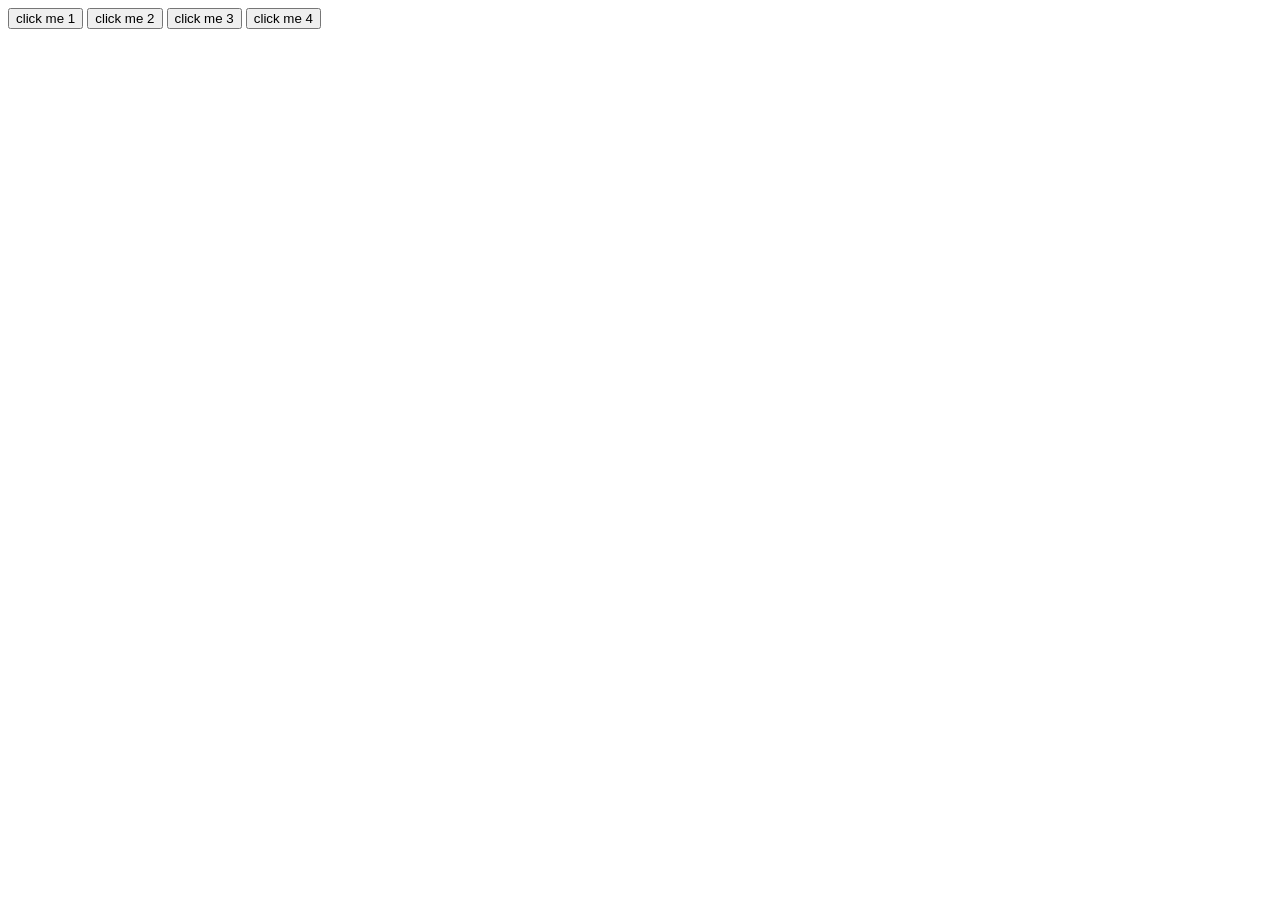
<file: index.html>
<!doctype html>
<html lang="en">
  <head>
    <meta charset="UTF-8" />
    <meta name="viewport" content="width=device-width, initial-scale=1.0" />
    <title>DOM</title>
    <link rel="stylesheet" href="style.css" />
    <!-- <style>
      #heading {
        text-align: center;
      }
      #head {
        /* font-size: large; */
        color: red;
        background-color: gray;
      }
      .box {
        border: 2px solid black;
        padding: 20px;
        width: 150px;
        height: 150px;
        /* display: inline; */
      }
    </style> -->
  </head>
  <body>
    <button>click me 1</button>
    <button>click me 2</button>
    <button>click me 3</button>
    <button>click me 4</button>
    <!-- <h1 id="heading">welcomme to my site</h1>
    <p id="aboutPera">
      "welcome to my site and my name is bilal. here we are practicing dom
      manipulation and we are currently learning to get html elements by their
      id, class and tag names"
    </p>
    <button>update profile</button>

    <div class="box"></div>
    <div class="box"></div>
    <div class="box"></div> -->

    <!--                                                DOM EVENTS -->
    <!-- // events are signals that something has done for example when a button clicked.
// here is a simple example of inline click event. all though inline is not a good practice but for starting purpose. 

<button onclick="console.log('define work here for button click')">click me</button> -->
  </body>
  <script src="app.js"></script>
</html>
</file>
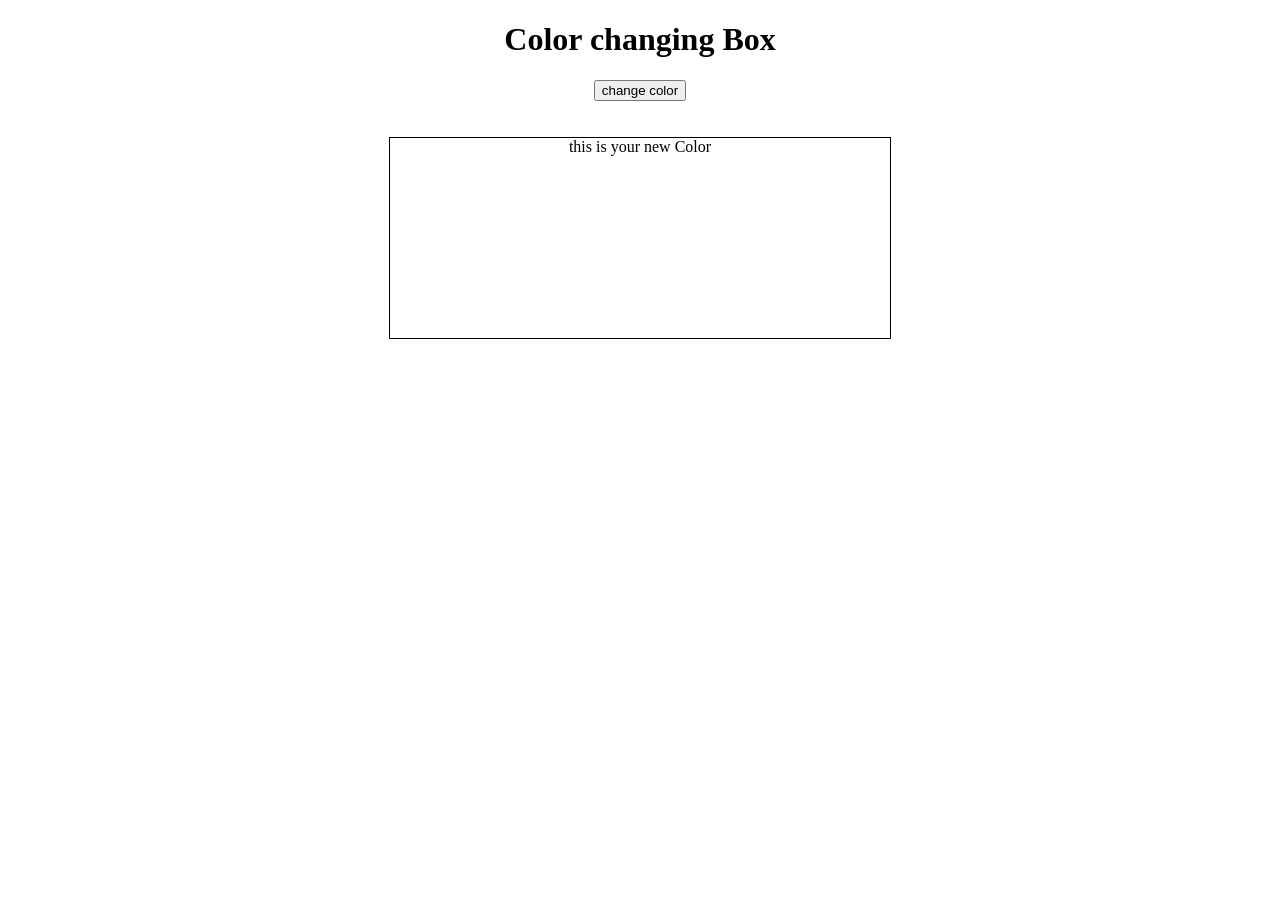
<file: colorchangebox.html>
<!doctype html>
<html lang="en">
  <head>
    <meta charset="UTF-8" />
    <meta name="viewport" content="width=device-width, initial-scale=1.0" />
    <title>Color change box</title>
  </head>
  <style>
    body {
      text-align: center;
    }
    div {
      height: 200px;
      width: 500px;
      margin: auto;
      border: 1px solid black;
    }
  </style>
  <body>
    <h1>Color changing Box</h1>
    <button>change color</button>
    <br /><br />
    <br />
    <div>this is your new Color</div>

    <script src="colorChange.js"></script>
  </body>
</html>
</file>
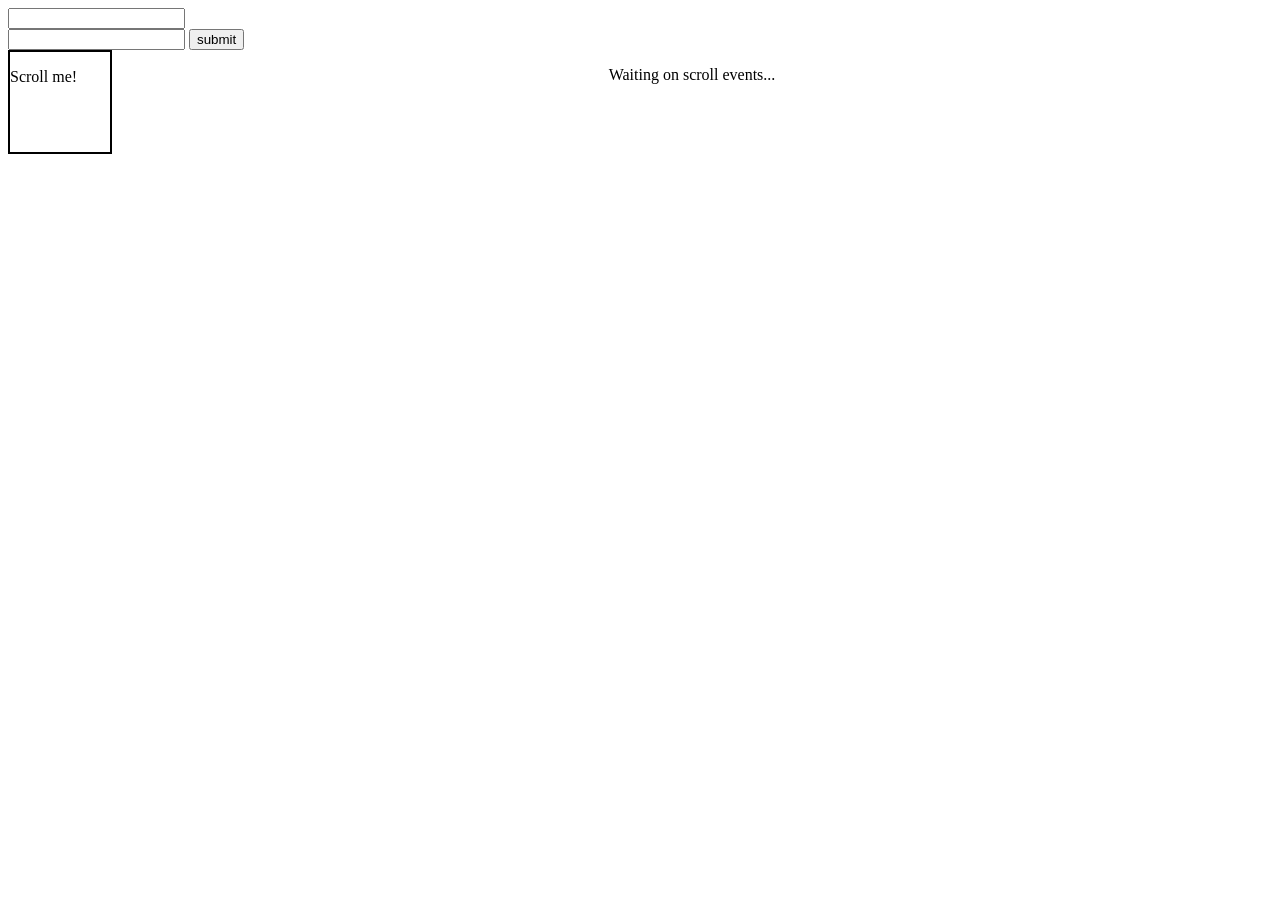
<file: form.html>
<!doctype html>
<html lang="en">
  <head>
    <meta charset="UTF-8" />
    <meta name="viewport" content="width=device-width, initial-scale=1.0" />
    <title>Getting Form Data</title>
    <style>
      #scroll-box {
        overflow: scroll;
        height: 100px;
        width: 100px;
        float: left;
        border: 2px solid black;
      }

      #scroll-box p {
        height: 200px;
        width: 200px;
      }

      #output {
        text-align: center;
      }
    </style>
  </head>
  <body>
    <form action="">
      <input type="text" name="username" autocomplete="name" />
      <br />
      <input type="password" name="password" autocomplete="new-password" />
      <button>submit</button>
    </form>

    <div id="scroll-box">
      <p>Scroll me!</p>
    </div>
    <p id="output">Waiting on scroll events...</p>
    <script src="FormHandling.js"></script>
  </body>
</html>
</file>
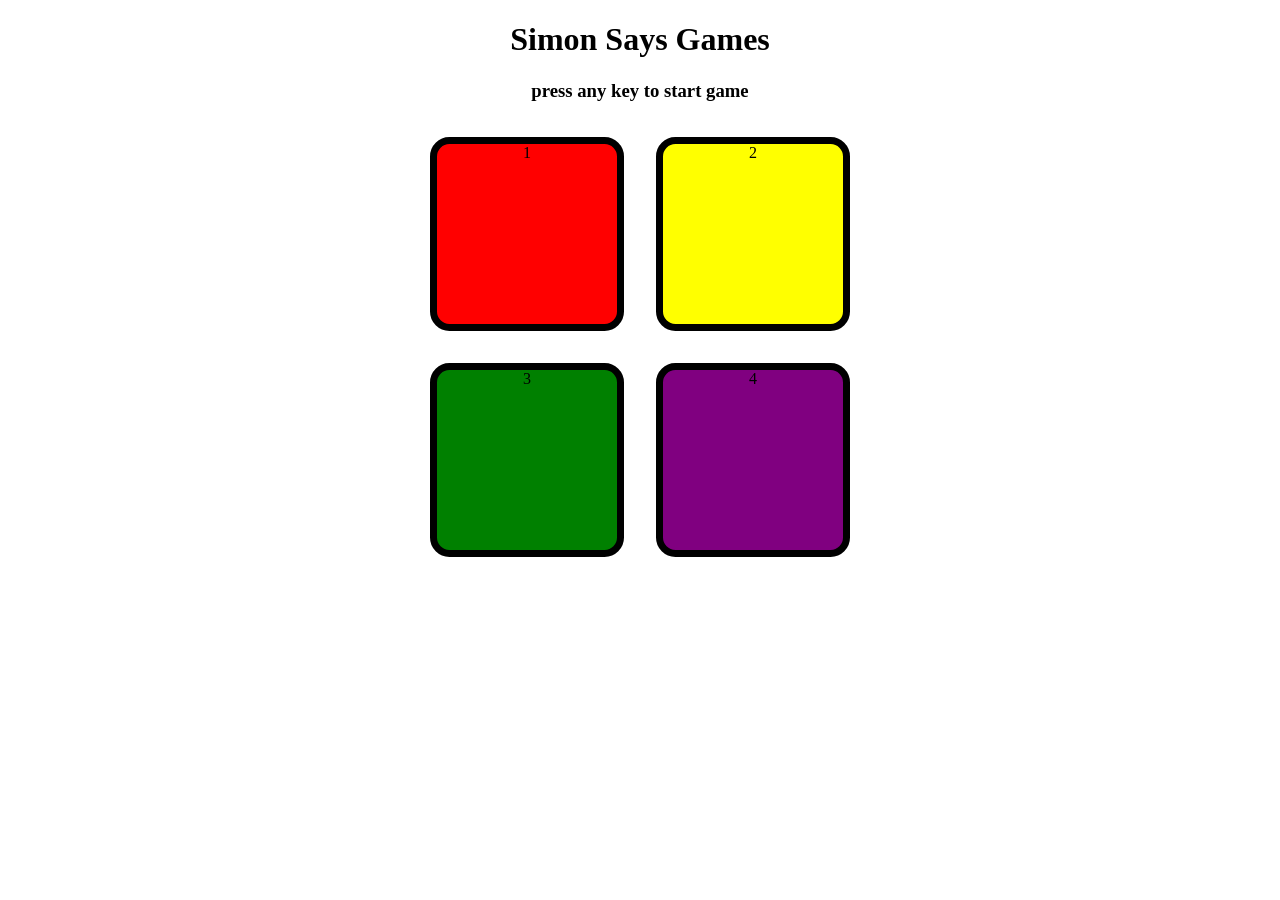
<file: game.html>
<!doctype html>
<html lang="en">
  <head>
    <meta charset="UTF-8" />
    <meta name="viewport" content="width=device-width, initial-scale=1.0" />
    <title>Simon Says game</title>
    <link rel="stylesheet" href="game.css" />
  </head>
  <body>
    <h1>Simon Says Games</h1>
    <h3>press any key to start game</h3>
    <div class="one box">
      <div class="btn" type="button" style="background-color: red">1</div>
      <div class="btn" type="button" style="background-color: yellow">2</div>
    </div>
    <div class="two box">
      <div class="btn" type="button" style="background-color: green">3</div>
      <div class="btn" type="button" style="background-color: purple">4</div>
    </div>
    <script src="GameApp.js"></script>
  </body>
</html>
</file>
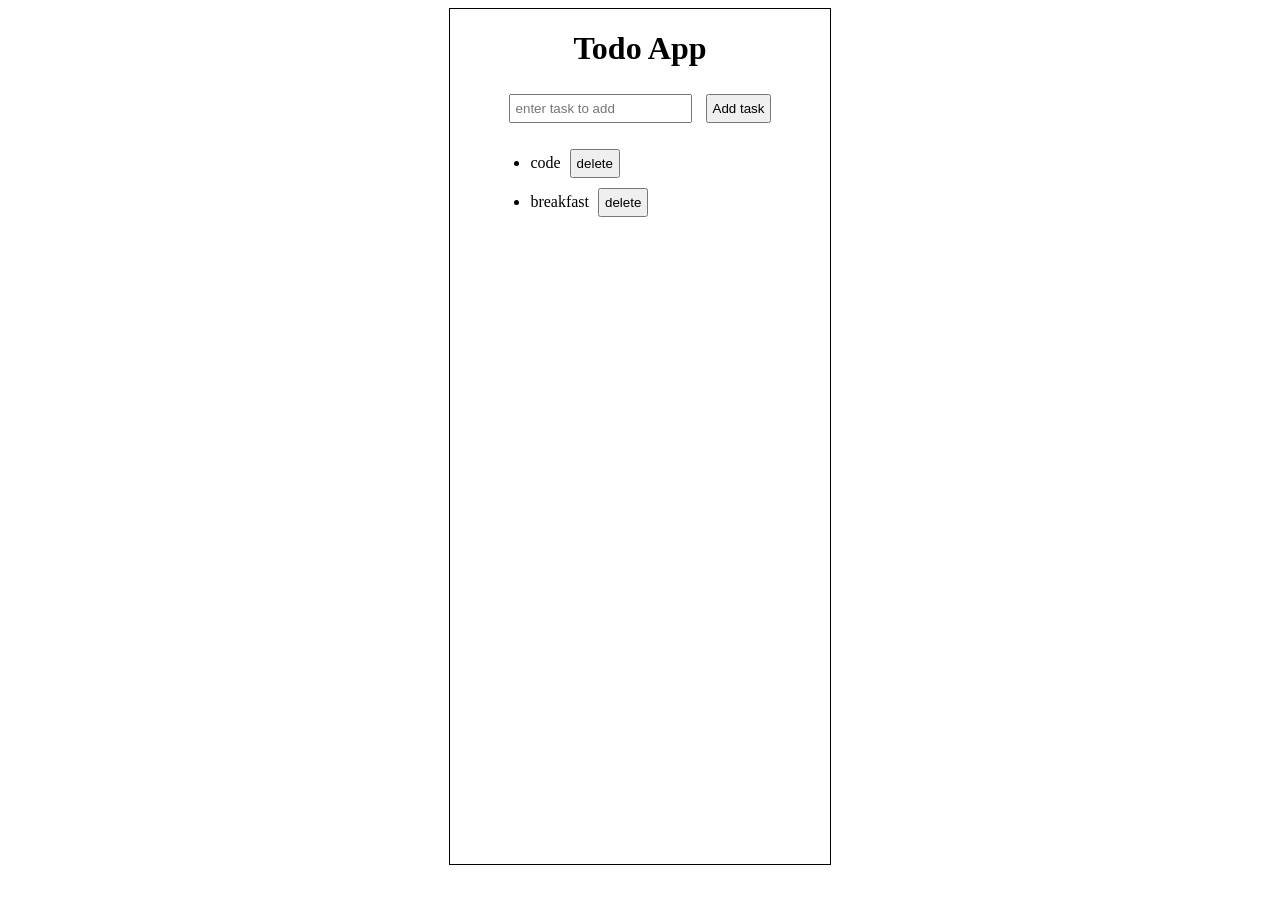
<file: todo.html>
<!doctype html>
<html lang="en">
  <head>
    <meta charset="UTF-8" />
    <meta name="viewport" content="width=device-width, initial-scale=1.0" />
    <title>TODO App</title>
    <style>
      .container {
        border: 1px solid black;
        width: 30%;
        height: 95vh;
        margin: auto;
        text-align: center;
      }
      input,
      button {
        padding: 5px;
        margin: 5px;
      }
      ul {
        display: flex;
        align-items: start;
        justify-content: center;
        flex-direction: column;
        padding-left: 80px;
      }
    </style>
  </head>
  <body>
    <div class="container">
      <h1>Todo App</h1>
      <input type="text" placeholder="enter task to add" name="task" />
      <button>Add task</button>
      <ul>
        <li>code <button class="dltbtn">delete</button></li>
        <li>breakfast <button class="dltbtn">delete</button></li>
      </ul>
    </div>
    <script src="todo.js"></script>
  </body>
</html>
</file>
<file: style.css>
.btnClass{
    background-color: blue;
    color: white;
    margin-top: 1rem;
}

.heading{
    text-decoration: underline;
    color: purple;
}
.p{
    font-weight: bold;
}
</file>
<file: game.css>
body{
    text-align: center;
}
.btn{
    border: 7px solid black;
    border-radius: 10%;
    height: 180px;
    width: 180px;
    margin: 1rem;
}
.box{
    display: flex;
    justify-content: center;
}
</file>
